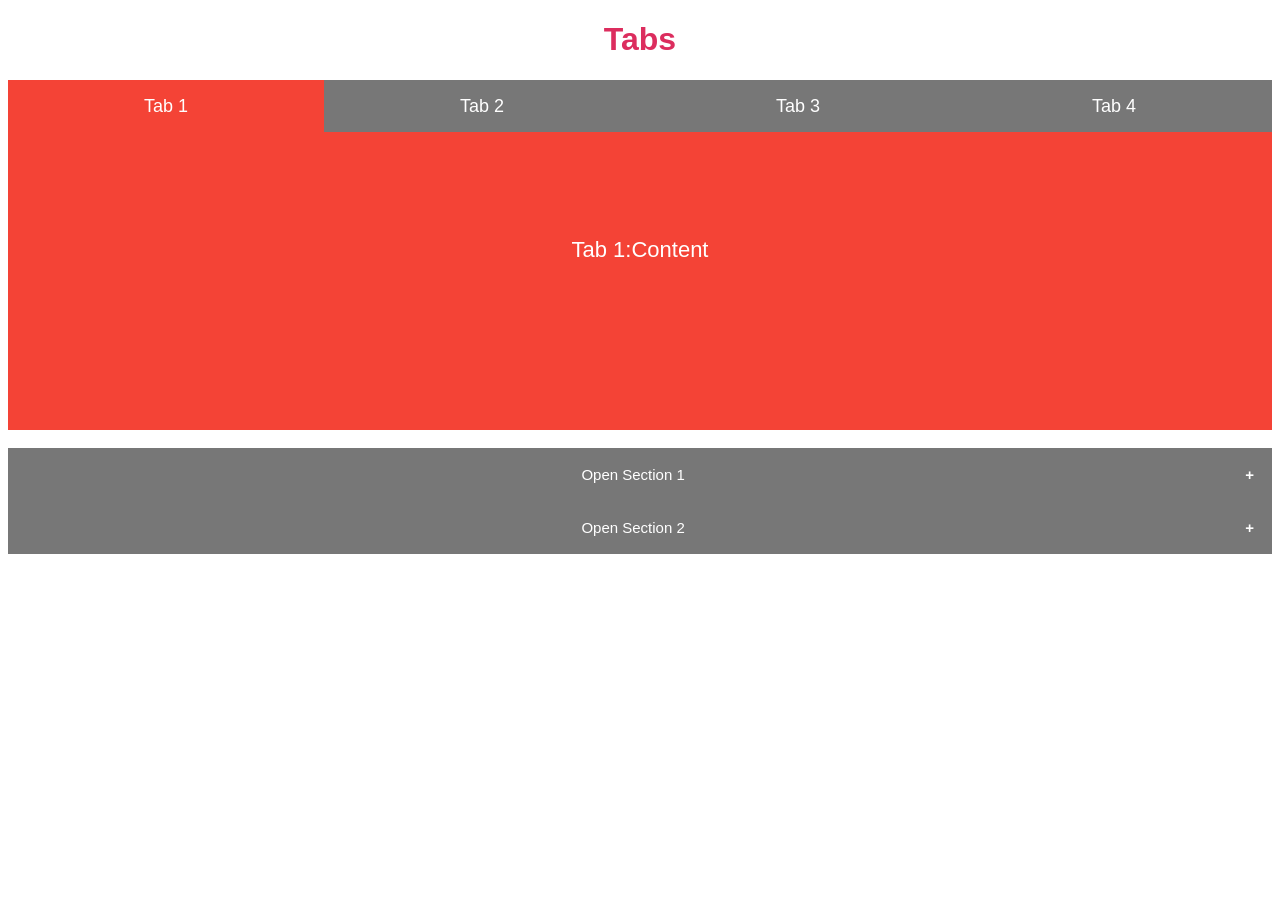
<file: COLLAPSE-TAB/index.html>
<!DOCTYPE html>
<html lang="en">
<head>
    <meta charset="UTF-8">
    <title>Tabs</title>
    <link rel="stylesheet" type="text/css" href="css/style.css">
</head>
<body>
<h1 class="title">Tabs</h1>
<div class="tabContainer">
    <div class="buttonContainer">
        <button onclick="showPanel(0,'#f44336')">Tab 1</button>
        <button onclick="showPanel(1,'#4caf50')">Tab 2</button>
        <button onclick="showPanel(2,'#2196f3')">Tab 3</button>
        <button onclick="showPanel(3,'#ff5722')">Tab 4</button>
    </div>
    <div class="tabPanel">Tab 1:Content</div>
    <div class="tabPanel">Tab 2:Content</div>
    <div class="tabPanel">Tab 3:Content</div>
    <div class="tabPanel">Tab 4:Content</div>
</div>
<br>
<button class="collapsible">Open Section 1</button>
<div class="content" style="background-color:RGB(247, 202, 201)">
  <p>my content.</p>
</div>
<button class="collapsible">Open Section 2</button>
<div class="content" style="background-color:#F5DF4D">
  <p>my content.</p>
</div>
<script src="js/script.js"></script>
</body>
</html>
</file>
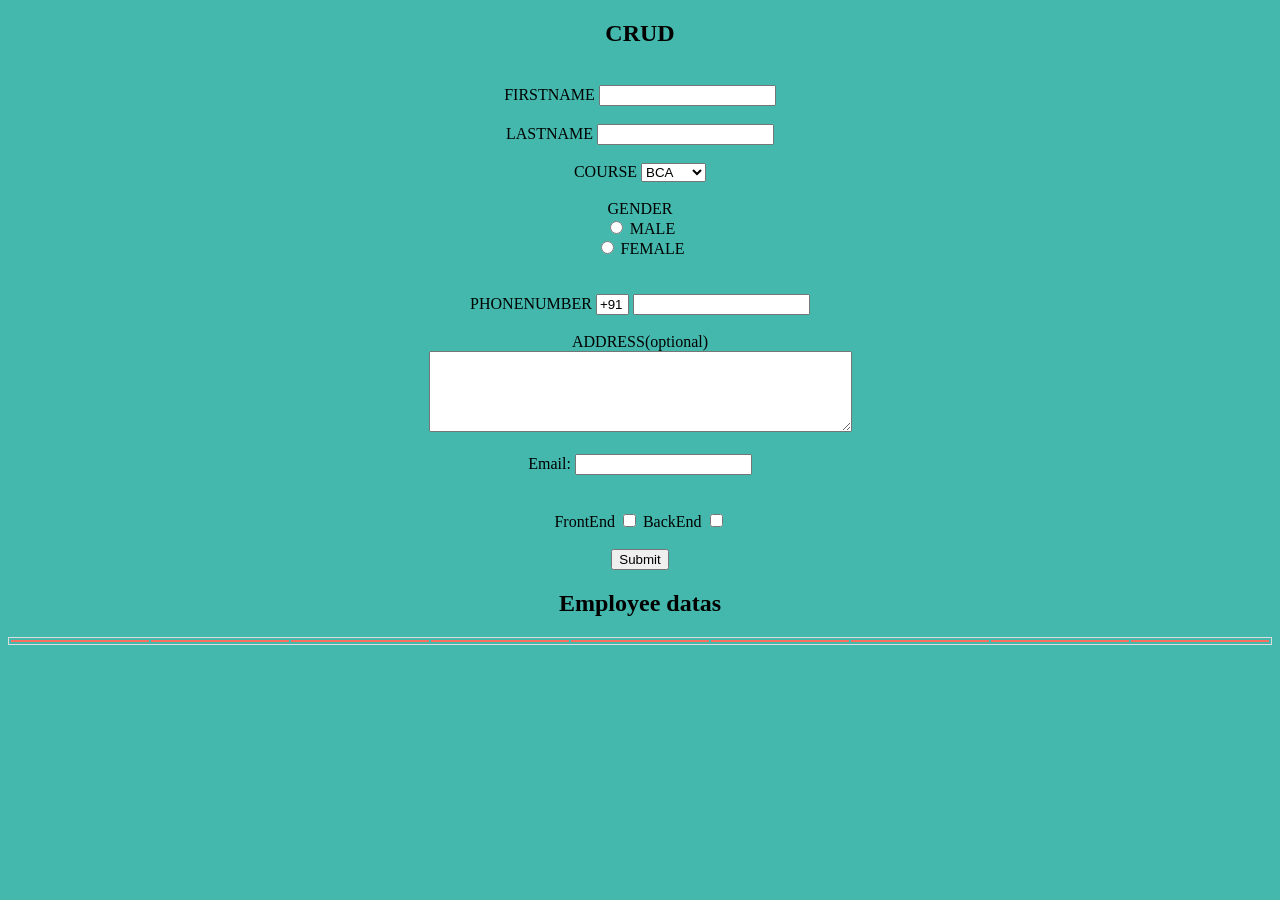
<file: CRUD/index.html>
<!DOCTYPE html>
<html lang="en">  
<head>   
<title>CRUD</title>  
<meta charset="utf-8">
<meta name="viewport" content="width=device-width, initial-scale=1">
<link rel="stylesheet" href="CSS/STYLE.CSS">
<script src="JS/script.js"></script>
</head>  
<body>  
    <h2>CRUD</h2>
<br>  
<form id="myForm">  
<label> FIRSTNAME</label>         
<input type="text" name="firstname" size="20" id="firstname" required/><span id="firstspan"></span> <br> <br>  
<label>LASTNAME </label>     
<input type="text" name="lastname" size="20" id="lastname" required/><span id="lastspan"></span> <br> <br>  
<label>   
COURSE  
</label>   
<select id="course">    
<option value="BCA">BCA</option>  
<option value="BBA">BBA</option>  
<option value="BTech">B.Tech</option>  
<option value="MBA">MBA</option>  
<option value="MCA">MCA</option>  
<option value="MTech">M.Tech</option>  
</select>  
  <span id="coursespan"></span>
<br>  
<br>  
<label>   
GENDER  
</label><span id="genderspan"></span><br>  
<input type="radio" id="male" name="gender" value="MALE"> MALE <br>  
<input type="radio" id="female" name="gender" value="FEMALE"/> FEMALE <br>  
<br>  
<br>  
<label>   
PHONENUMBER
</label>  
<input type="text" name="country code"  value="+91" size="2" class="heights"/>   
<input type="number" id="phonenumber" size="10"/> <span id="phonespan"></span><br> <br> 
<label> 
ADDRESS(optional)
</label>  
<span id="addressspan"></span>
<br>  
<textarea cols="50" rows="5" id="address" name="address" value="address">  
</textarea>  
<br> <br>  
<label>
Email:  
</label>
<input type="email" id="email" class="heights"/><span id="emailspan"></span>
 <br>    
<br> <br> 
<label> 
FrontEnd
</label>
<input type="checkbox" id="frontend" value="frontend">
BackEnd
<input type="checkbox" id="backend" value="backend"><span id="developerspan"></span>
<br><br>
<input type="button" value="Submit" id="submitbtn" onclick="myFunction()"/>  
<button type="button" value="" onclick="myUpdate()" id="updatebtn" hidden />UPDATE</button>
<h2>Employee datas</h2>
<table id="myTable">
  <caption></caption>
  <tr>
  <th></th>
  <th></th>
  <th></th>
  <th></th>
  <th></th>
  <th></th>
  <th></th>
  <th></th>
  <th></th>
  </tr>

</table>
</form>  
</body>  
</html>
</file>
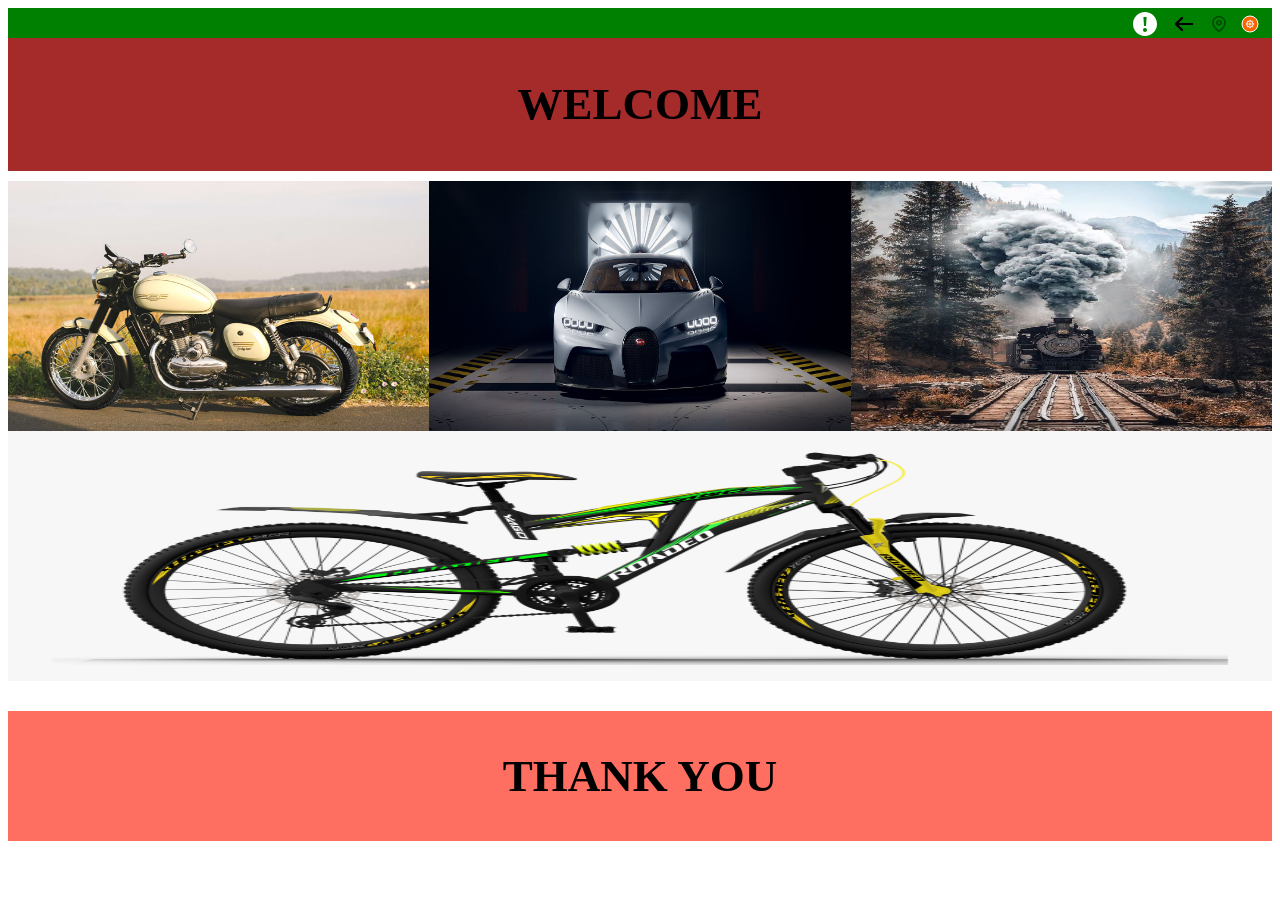
<file: FLEX/index.html>
<!DOCTYPE html>
<html lang="en">
<head>
<title>FLEX DESIGN</title>
<meta charset="utf-8">
<meta name="viewport" content="width=device-width, initial-scale=1">
<style>
* {
  box-sizing: border-box;
}
.header {
  padding: 3px;
  text-align: center;
  font-size: 30px;
  margin-bottom: 10px;
  background-color:brown;
}
.rows {
  margin-bottom: 30px;
  font-size: 25px;
  display: flex;
  flex-wrap: wrap;
}
.ColOne{
  padding: 30px;
  height: 250px;
  flex: 33%;
  flex-wrap: wrap;
  text-align:center;
  background-color:#FF6F61;
  background-image:url(image/bike.jpg);
  background-size:cover;
  background-size:100% 100%;
}
.ColTwo{
  padding: 30px;
  height: 250px;
  flex: 33%;
  flex-wrap: wrap;
  text-align:center;
  background-color:#6B5B95;
  background-image:url(image/car.jpg);
  background-size:cover;
  background-size:100% 100%;
}
.ColThree {
  padding: 30px;
  height: 250px;
  flex: 33%;
  flex-wrap: wrap;
  text-align:center;
  background-color:#88B04B;
  background-image:url(image/train.jpg);
  background-size:cover;
  background-size:100% 100%;
}
.ColFour {
  padding: 30px;
  height: 250px;
  flex: 100%;
  flex-wrap: wrap;
  text-align:center;
  background-color:yellow;
  background-image:url(image/cycle.png);
  background-size:cover;
  background-size:100% 100%;
}
.footer {
  background-color:#FF6F61;
  padding: 2px;
  font-size: 30px;
  text-align: center;
}
@media screen and (min-width: 481px) and (max-width: 768px) {
  .col1, .col2, .col3, .col4{
    flex: 50%;
    flex-wrap: wrap;
  }
}
@media screen and (min-width: 320px) and (max-width: 480px) {
  .col1, .col2, .col3, .col4{
    flex: 100%;
    flex-wrap: wrap;
  }
}
.navBar{
   height: 30px;
   background-color:green;
}
nav{
   height:30px;
   float:right;
   background-image: url(image/spriteimage.svg);
   background-position: -307px 43px;
   width: 154px;
}
</style>
</head>
<body>
<div class="navBar">
  <nav></nav>
</div>
<div class="header">
  <h2>WELCOME</h2>
</div>
<div class="rows">
<div class="ColOne"></div>
<div class="ColTwo"></div>
<div class="ColThree"></div>
<div class="ColFour"></div>
</div>
<div class="footer">
  <h2>THANK YOU</h2>
</div>
</body>
</html>
</file>
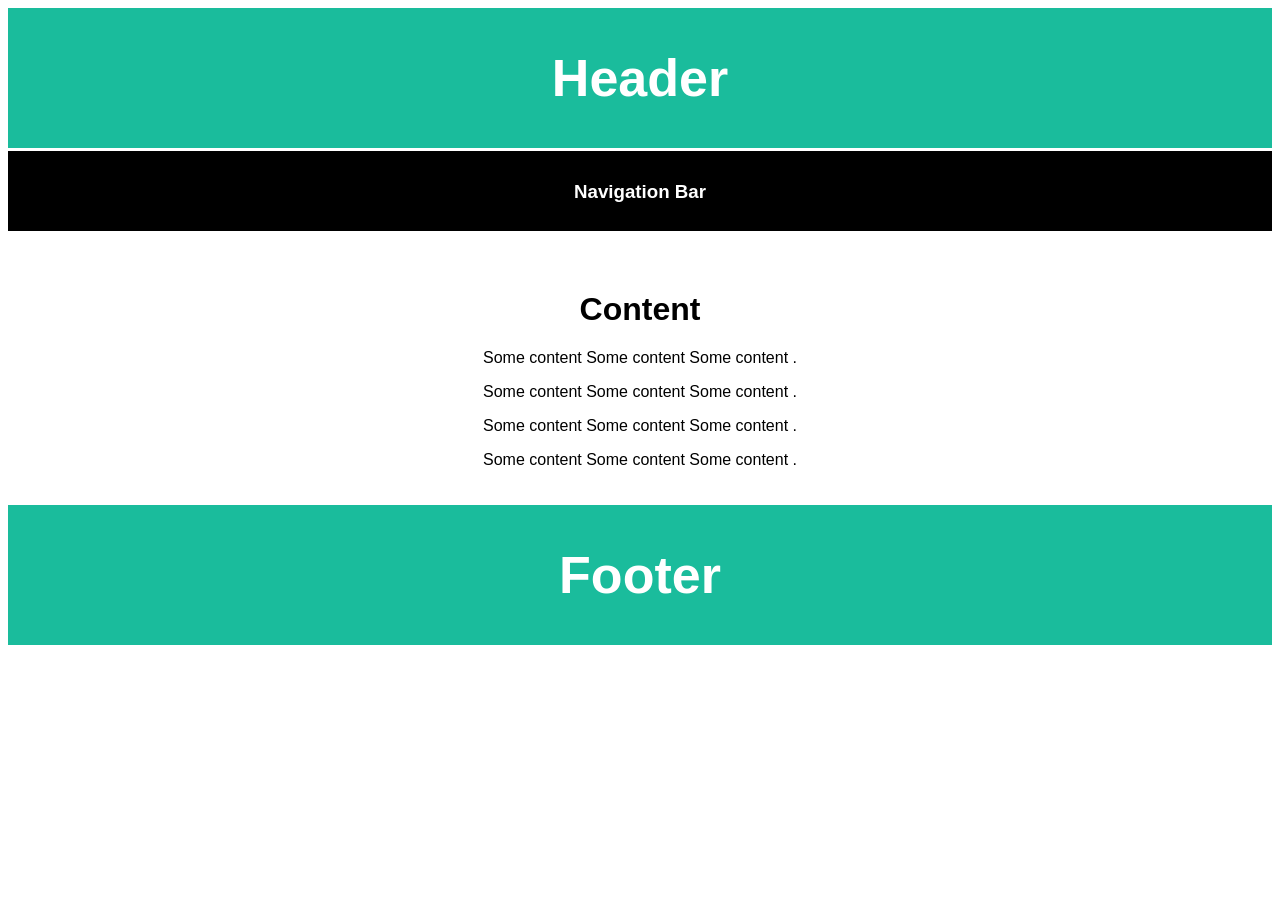
<file: LAYOUT/index.html>
<!DOCTYPE html>
<html lang="en">
<head>
<title>LAYOUT</title>
<style>
body {
  font-family: Helvetica, Arial, Verdana, Tahoma, sans-serif;
}
h3{
text-align:center;
background-color:black;
color:white;
margin-top: 3px;
height: 50px;
padding-top: 30px;
}
.HeaderAndFooter {
  padding: 5px;
  text-align: center;
  background: #1abc9c;
  color: white;
  font-size: 26px;
}
.content{
padding:20px; 
text-align:center;
}
</style>
</head>
<body>
<div>
<div class="HeaderAndFooter">
  <h1>Header</h1>
</div>
<div>
<h3>Navigation Bar</h3>
</div>
<div class="content">
  <h1>Content</h1>
  <p>Some content Some content Some content .</p>
  <p>Some content Some content Some content .</p>
  <p>Some content Some content Some content .</p>
  <p>Some content Some content Some content .</p>
</div>
<div class="HeaderAndFooter">
  <h1>Footer</h1>
</div>
</div>
</body>
</html>
</file>
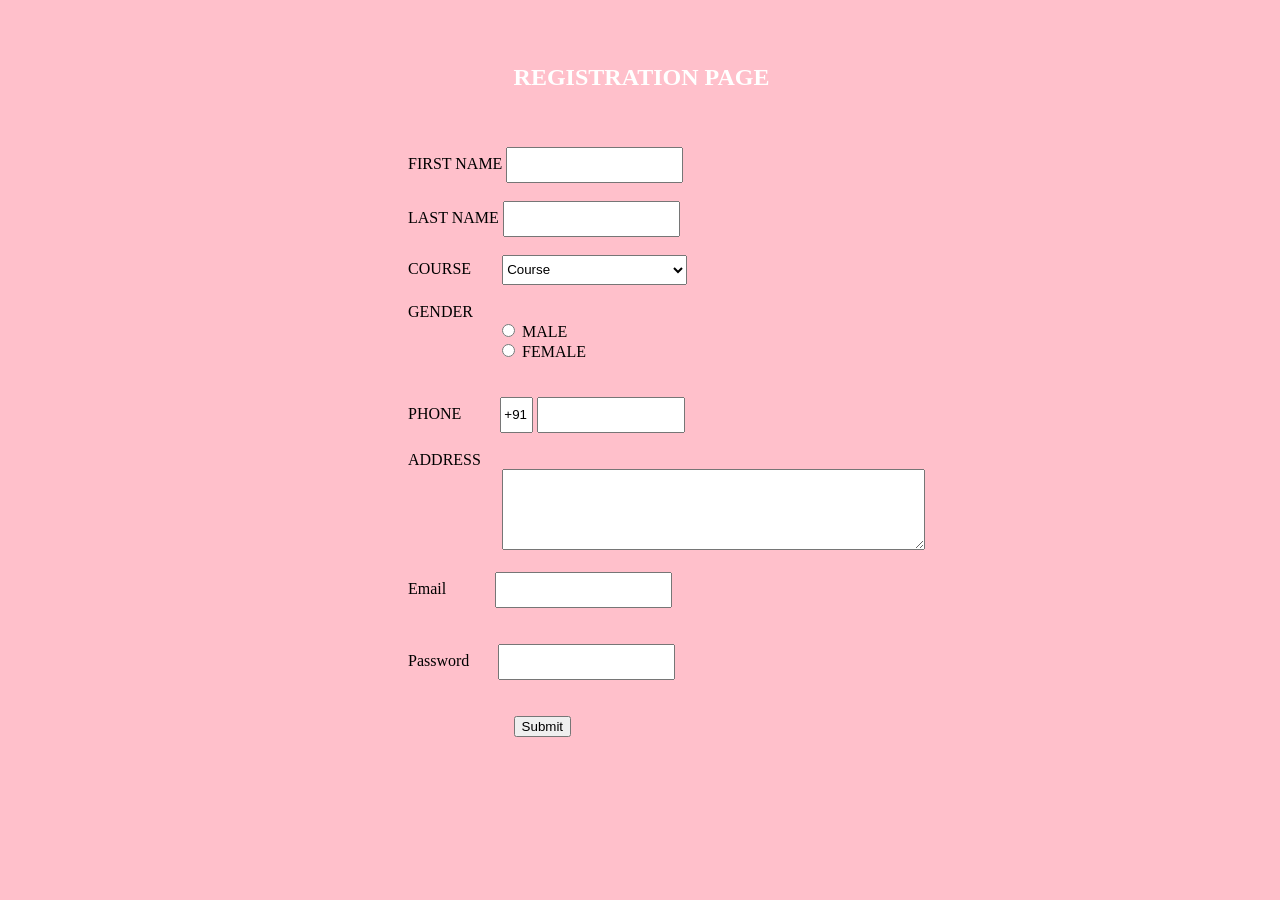
<file: REGISTER/index.html>
<!DOCTYPE html>
<html lang="en">
<head>  
<meta charset="utf-8">
<meta name="viewport" content="width=device-width, initial-scale=1">
<title>Registration Page</title>  
<style>
.centers
{
margin-left:400px;  
}
.heights
{
height:30px;
}
body{
    background-color:pink;
}
</style>
</head>  
<body> 
<br><br>
<h2 style="color:white;margin-left:40%;">REGISTRATION PAGE</h2> 
<br><br>  
<form>  
    <label class="centers"> FIRST NAME</label>        
    <input type="text" name="firstname" size="20" class="heights"/> <br> <br>  
    <label class="centers">LAST NAME </label>    
    <input type="text" name="lastname" size="20" class="heights"/> <br> <br>  
    <label class="centers">COURSE</label>  
    <select style="margin-left:27px;height:30px;width:185px;">  
          <option value="Course">Course</option>  
          <option value="BCA">BCA</option>  
          <option value="BBA">BBA</option>  
          <option value="B.Tech">B.Tech</option>  
          <option value="MBA">MBA</option>  
          <option value="MCA">MCA</option>  
          <option value="M.Tech">M.Tech</option>  
    </select>  
<br><br>  
<label class="centers">GENDER</label>
 <br>  
<input type="radio" name="male" style="margin-left:494px;"/> MALE <br>  
<input type="radio" name="female" style="margin-left:494px;"/> FEMALE <br>  
<br><br>  
<label class="centers">PHONE</label>  
<input type="text" name="country code"  value="+91" size="2"  style="margin-left:35px;" class="heights"/>  
<input type="text" name="phone" size="10" class="heights" style="width:140px;"/> <br> <br>
<label class="centers">ADDRESS</label>  
<br>  
<textarea cols="50" rows="5" value="address" style="margin-left:494px;">  
</textarea>  
<br><br>  
<label class="centers">Email</label>
<input type="email" id="email" name="email" class="heights" style="margin-left:45px;"/> <br>    
<br><br>
<label class="centers">Password</label>
<input type="Password" id="pass" name="pass" class="heights" style="margin-left:25px;"> <br>  
<br><br>  
<input type="button" value="Submit" style="margin-left:40%;"/>
</form>  
</body>  
</html>
</file>
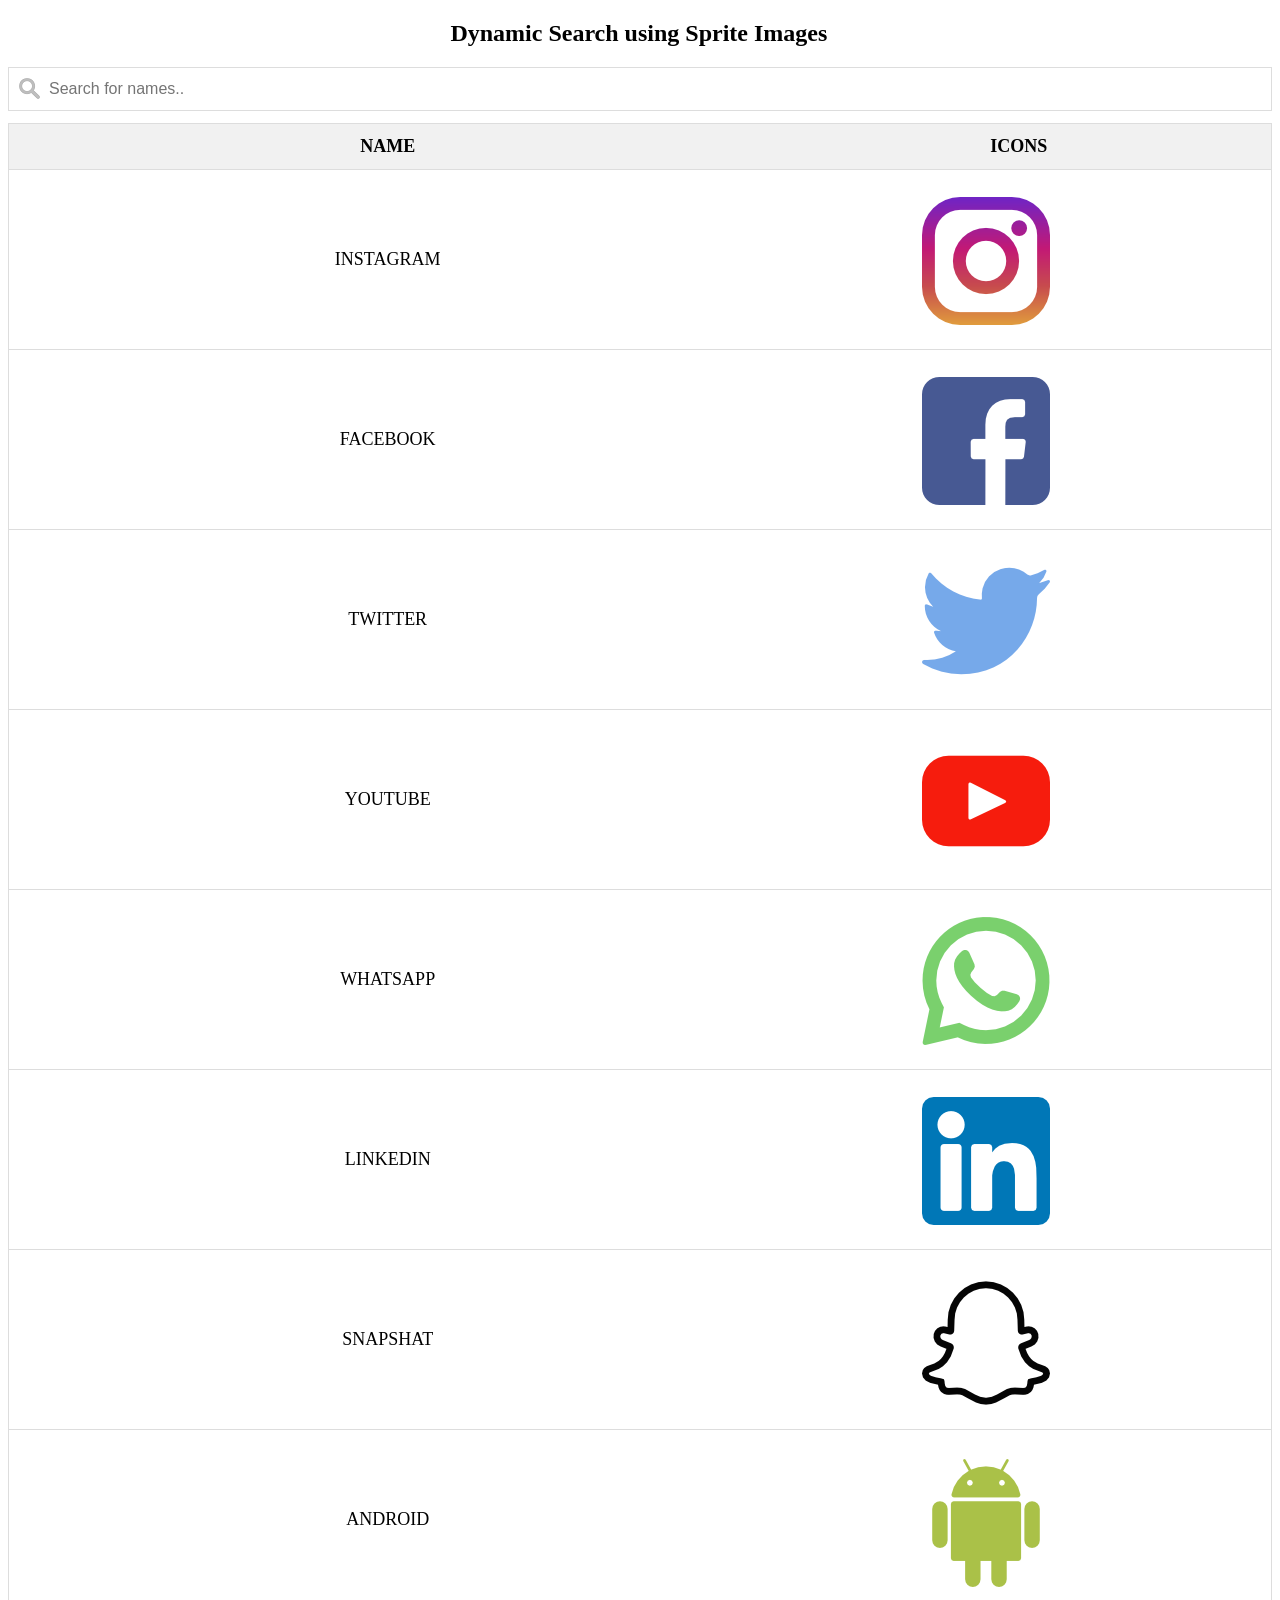
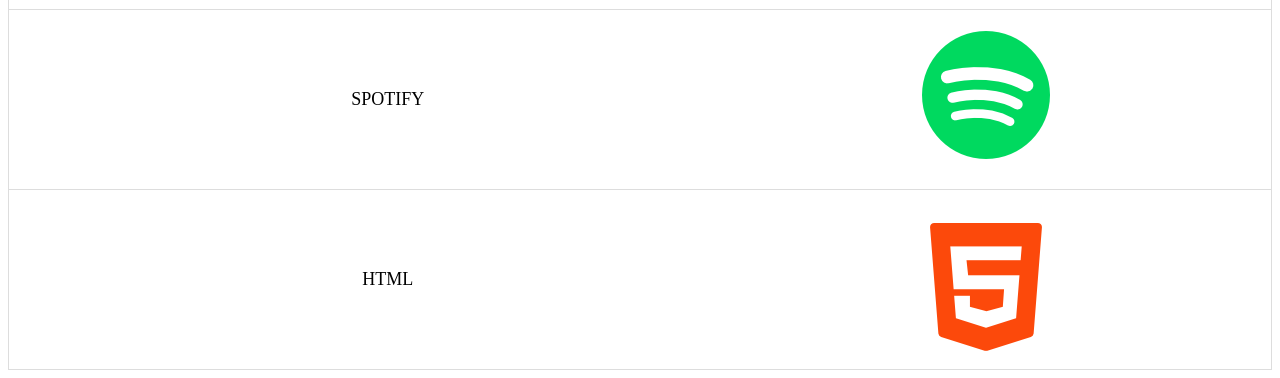
<file: SEARCH/index.html>
<!DOCTYPE html>
<html lang="en">
<head>
  <title>SEARCH</title>
<meta name="viewport" content="width=device-width, initial-scale=1">
<link rel="stylesheet" href="css/style.css">
</head>
<body>
<h2 style="margin-left:35%;">Dynamic Search using Sprite Images</h2>
<input type="text" id="myInput" onkeyup="myFunction()" placeholder="Search for names.." title="Type in a name">
<table id="myTable">
  <caption></caption>
  <tr class="header">
    <th style="width:60%;">NAME</th>
    <th style="width:40%;">ICONS</th>
  </tr>
  <tr>
    <td>INSTAGRAM</td>
    <td class="app" style="background: url('image/sprite.png') 0 0;"></td>
  </tr>
  <tr>
    <td>FACEBOOK</td>
    <td class="app" style="background: url('image/sprite.png') -200px 0;"></td>
  </tr>
  <tr>
    <td>TWITTER</td>
    <td class="app" style="background: url('image/sprite.png') -400px 0;"></td>
  </tr>
  <tr>
    <td>YOUTUBE</td>
    <td class="app" style="background: url('image/sprite.png') -600px 0;"></td>
  </tr>
  <tr>
    <td>WHATSAPP</td>
    <td class="app" style="background: url('image/sprite.png') -800px 0;"></td>
  </tr>
  <tr>
    <td>LINKEDIN</td>
    <td class="app" style="background: url('image/sprite.png') -1000px 0;"></td>
  </tr>
  <tr>
    <td>SNAPSHAT</td>
    <td class="app" style="background: url('image/sprite.png') -1400px 450px;"></td>
  </tr>
  <tr>
    <td>ANDROID</td>
    <td class="app" style="background: url('image/sprite.png') -1600px 450px;"></td>
  </tr>
  <tr>
    <td>SPOTIFY</td>
    <td class="app" style="background: url('image/sprite.png') -2400px 260px;"></td>
  </tr>
  <tr>
    <td>HTML</td>
    <td class="app" style="background: url('image/sprite.png') -2600px 272px;"></td>
  </tr>
</table>
<script src="js/script.js"></script>
</body>
</html>
</file>
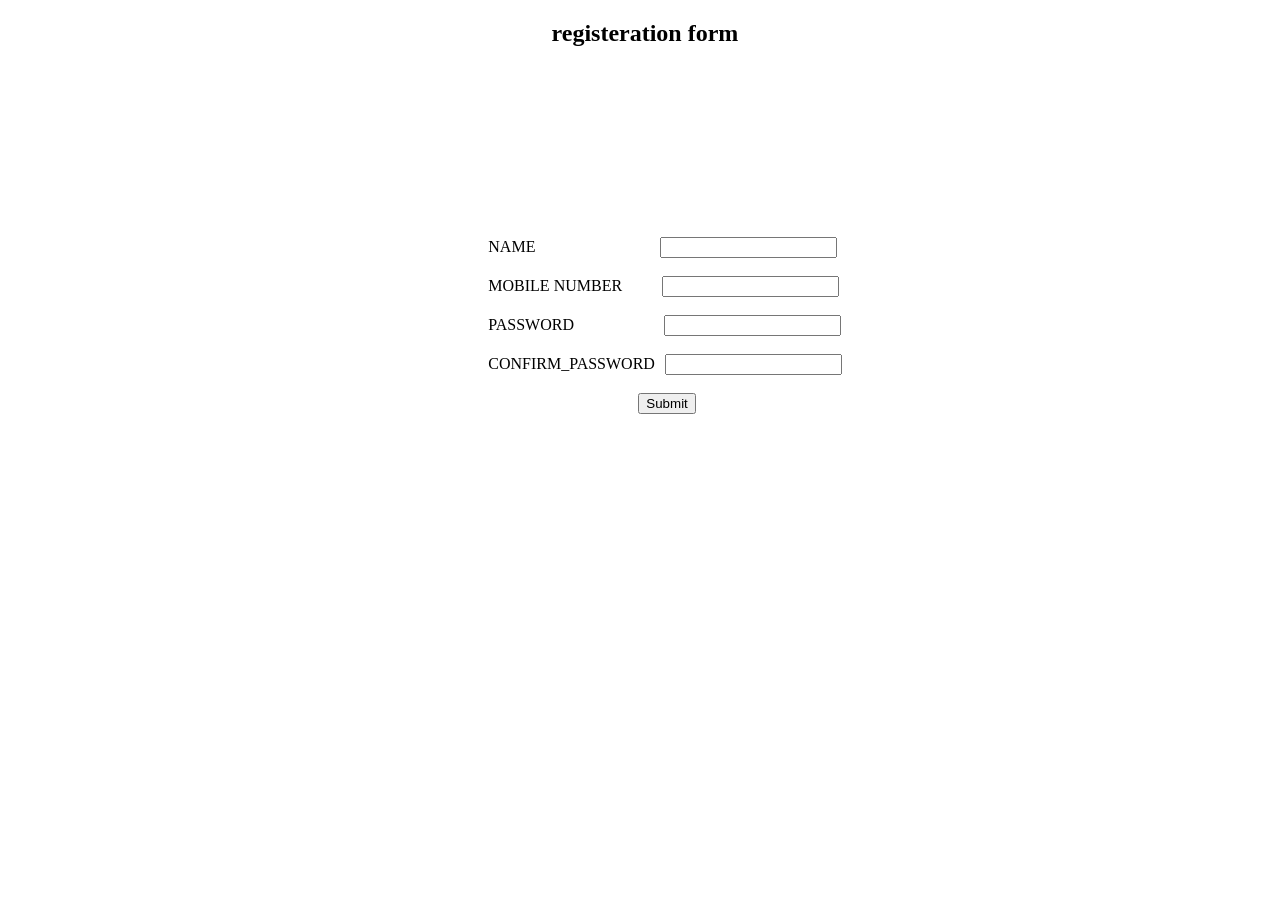
<file: ToDoList/index.html>
<!DOCTYPE html>
<html lang="en">
<head>
    <meta charset="UTF-8">
    <meta http-equiv="X-UA-Compatible" content="IE=edge">
    <meta name="viewport" content="width=device-width, initial-scale=1.0">
    <title>register page</title>
    <style>
        .myform{
            margin-top: 15%;
            margin-left: 38%;
        }
    </style>
</head>
<body>
  <h2 style="margin-left: 43%;">registeration form</h2>  
    <form method="post" action="login.html"  onsubmit="return myFunction()" class="myform">
    NAME<input type="text" id="name" style="margin-left:125px;" required><br><br>
    MOBILE NUMBER<input type="number" id="mobile" style="margin-left:40px;" required><br><br>
    PASSWORD<input type="password" id="pwd" style="margin-left:90px;" required><br><br>
    CONFIRM_PASSWORD<input type="password" id="cnfpwd" style="margin-left:10px;" required><br><br>
    <input type="submit" style="margin-left:150px;">
</form>
</body>
</html>
<script>
    function myFunction()
    {
        var pwd=document.getElementById("pwd").value;
        var cnfpwd=document.getElementById("cnfpwd").value;
        if(pwd==cnfpwd)
        {
        alert("account created successfully");
        var name=document.getElementById("name").value;
        var mobile=document.getElementById("mobile").value;
        var password=document.getElementById("pwd").value;
        let data={
            name:name,
            mobile:mobile,
            password:password
        }
        localStorage.setItem('data', JSON.stringify(data));
        }
        else
        {
         alert("password and confirm password mismatch!!!");
         return false;
        }
    }
</script>
</file>
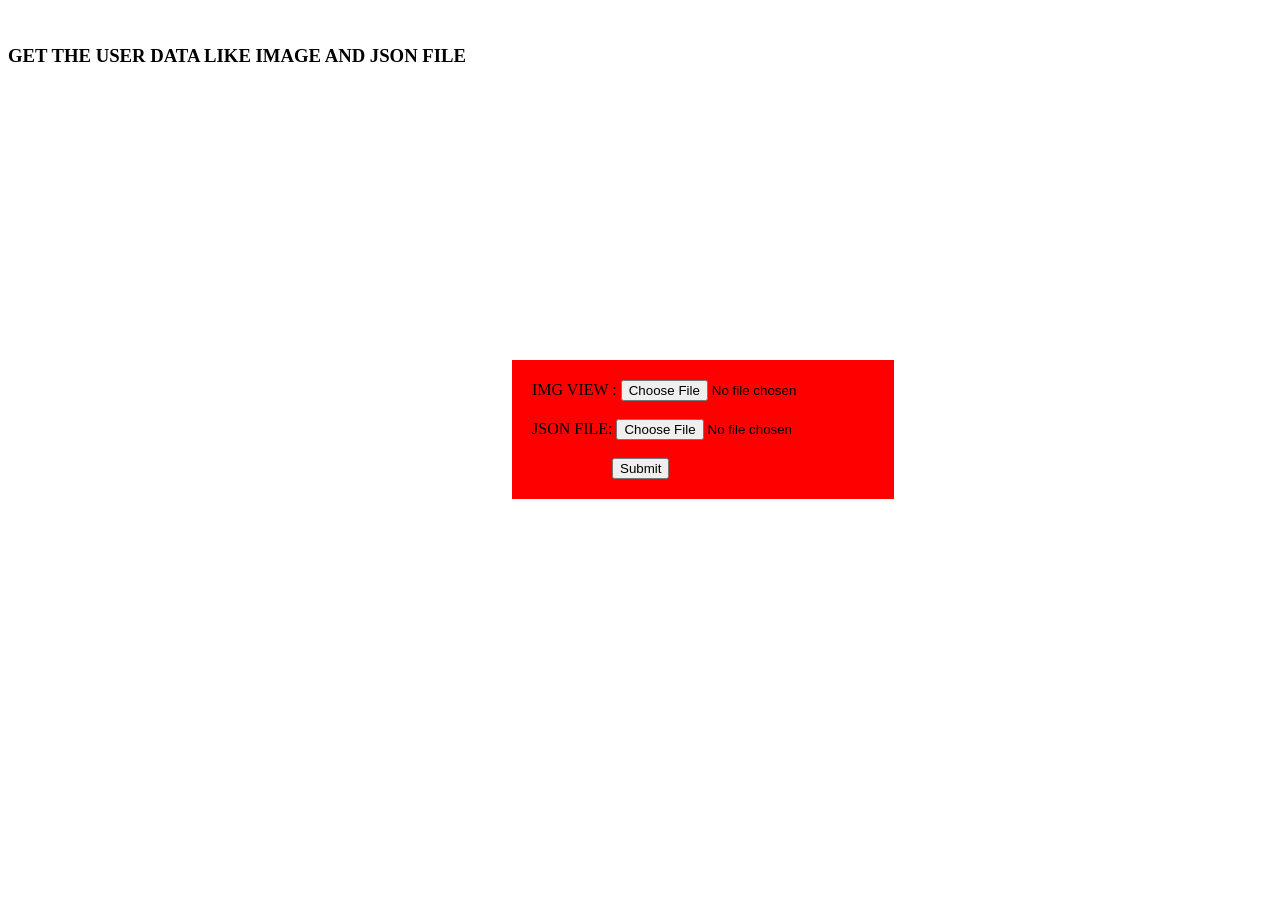
<file: ImageAndJson/index .html>
<!DOCTYPE html>
<html lang="en">
<head>
<title>READ USER DATA</title>
<style>
  div {
  position: absolute;
  top: 40%;
  left:40%;
  padding:20px;
  background-color:red;
}
</style>
</head>
<body>
<br>
<h3>GET THE USER DATA LIKE IMAGE AND JSON FILE</h3>
<form method="get" action="next.html" target="_blank">
<div>
<span>IMG VIEW : </span><input type="file" accept="image/*" name="image" id="image" required />
<br><br>
<span>JSON FILE: </span><input type="file" id="jsonfileinput" accept=".json" required />
<br><br>
<input type="submit" style="margin-left:80px;">
</div>
</form>
<script>
document.querySelector("#image").addEventListener("change",function(){
const reader=new FileReader();
reader.addEventListener("load",()=>{
localStorage.setItem("recent-image", reader.result);
console.log(reader.result);
}); 
reader.readAsDataURL(this.files[0]);

});
document.getElementById("jsonfileinput").addEventListener("change", function() {
  var file_to_read = document.getElementById("jsonfileinput").files[0];
  var fileread = new FileReader();
  fileread.onload = function(e) {
  
    var content = e.target.result;
    var data = JSON.parse(content); 
    window.localStorage.setItem("myObject", JSON.stringify(data));
  };
  fileread.readAsText(file_to_read);
  
  
});
</script>
</body>
</html>
</file>
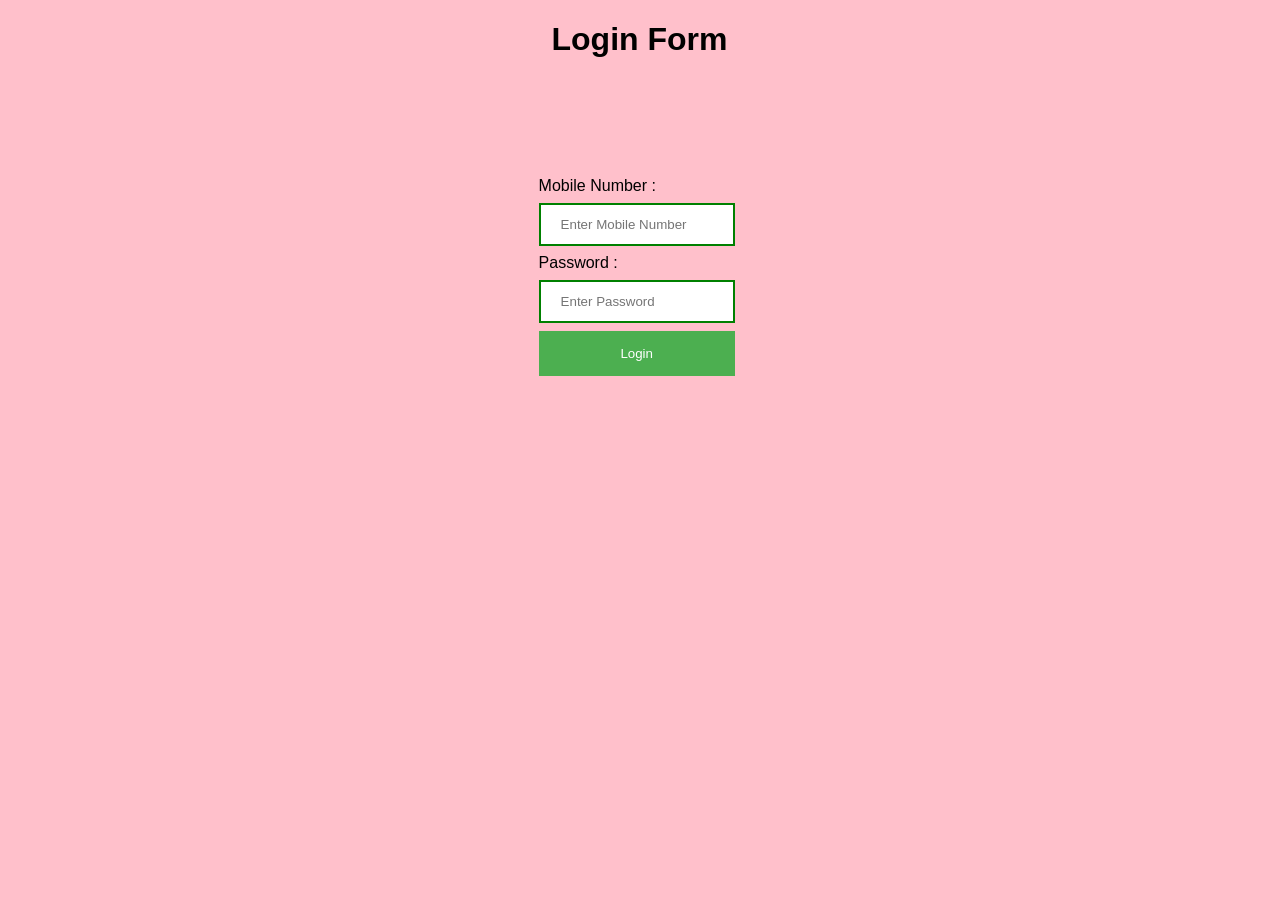
<file: ToDoList/login.html>
<!DOCTYPE html> 
<html lang="en"> 
<head>
<meta name="viewport" content="width=device-width, initial-scale=1">
<title> Login Page </title>
<style> 
Body {
  font-family: Calibri, Helvetica, sans-serif;
  background-color: pink;
}
button { 
       background-color: #4CAF50; 
       width: 50%;
        color:WHITE; 
        padding: 15px; 
        border: none; 
        cursor: pointer; 
        } 
 input[type=number], input[type=password] { 
        width: 50%; 
        margin: 8px 0;
        padding: 12px 20px; 
        display: inline-block; 
        border: 2px solid green; 
        box-sizing: border-box; 
    }
 button:hover { 
        opacity: 0.7; 
    } 
  .cancelbtn { 
        width: auto; 
        padding: 10px 18px;
        margin: 10px 5px;
    } 
 .container { 
        padding: 25px; 
        display: flex;
        flex-direction: column;
        margin-left: 40%; 
        margin-right:25%;
    } 
</style> 
</head>  
<body>  
     <h1 style="margin-left:43%;">Login Form </h1> <br><br><br><br>
    <form action="todo.html" method="post" onsubmit="return myfunction()">
        <div class="container"> 
            <label>Mobile Number : </label> 
            <input type="number" placeholder="Enter Mobile Number" name="mobile" id="mobile" required>
            <label>Password : </label> 
            <input type="password" placeholder="Enter Password" name="password" id="password" required>
            <button type="submit">Login</button> <BR>
        </div> 
    </form>   
</body>   
</html>
<script>
function myfunction()
{
let newObject = localStorage.getItem("data");
var obj=JSON.parse(newObject); 
var mobile=document.getElementById("mobile").value;
var password=document.getElementById("password").value;
if(mobile == obj.mobile && password==obj.password)
{}
else
{
    alert("enter correct username and password");
    return false;
}
}
</script>
</file>
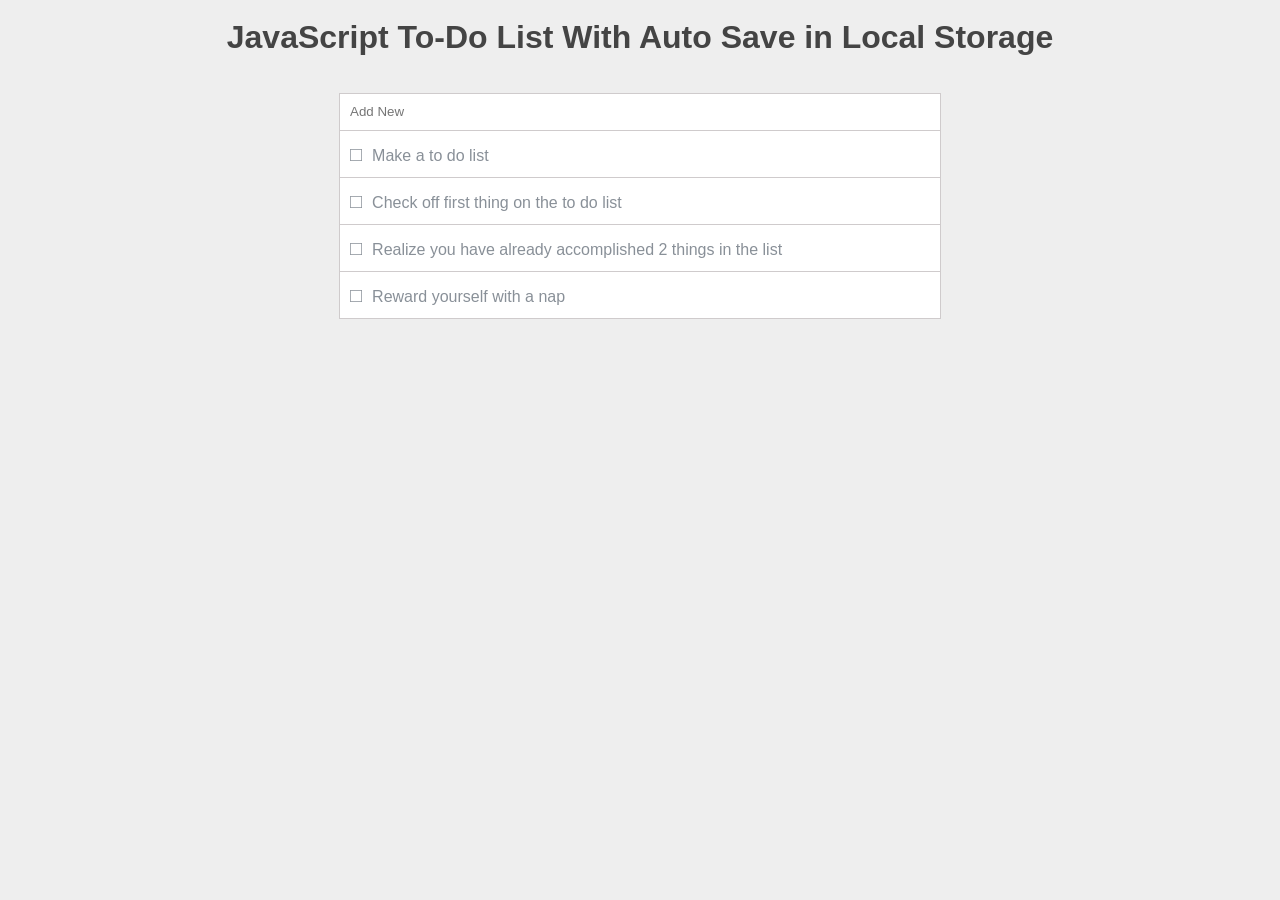
<file: ToDoList/todo.html>
<!DOCTYPE html>
<html lang="en" >
<head>
  <meta charset="UTF-8">
  <title>To-Do List with LocalStorage</title>
<link rel="stylesheet" href="./style.css">
</head>
<body>
<h1>JavaScript To-Do List With Auto Save in Local Storage</h1>
<div class="container">
  <form  action="#">
    <input type="text" name="item" id="item" placeholder="Add New" />
   
</form>  
<ul id="list"></ul>
</div>
  <script  src="./script.js"></script>
</body>
</html>
</file>
<file: COLLAPSE-TAB/css/style.css>
p{
    text-align: center;
}
.title{
    font-family: sans-serif;
    color: #dc2d5e;
    text-align: center;
}
.tabContainer{
    width: 100%;
    height: 350px;
    
}
.tabContainer .buttonContainer{
    height: 15%;
}
.tabContainer .buttonContainer button{
    width: 25%;
    height: 100%;
    float: left;
    border:none;
    outline:none;
    cursor: pointer;
    padding: 10px;
    font-family: sans-serif;
    font-size: 18px;
    background-color: #777;
    color:white;
}
.tabContainer .buttonContainer button:hover{
    background-color: #d7d4d4;
}
.tabContainer .tabPanel{
    height: 85%;
    background-color: gray;
    color: white;
    text-align: center;
    padding-top: 105px;
    box-sizing: border-box;
    font-family: sans-serif;
    font-size: 22px;
    display: none;
}
.collapsible {
    background-color: #777;
    color: white;
    cursor: pointer;
    padding: 18px;
    width: 100%;
    border: none;
    text-align: center;
    outline: none;
    font-size: 15px;
  }
  .collapsible:after {
    content: '\002B';
    color: white;
    font-weight: bold;
    float: right;
    margin-left: 5px;
  }
  .active:after {
    content: "\2212";
  }
  .content {
    padding: 0 18px;
    max-height: 0;
    overflow: hidden;
    transition: max-height 0.2s ease-out;
    background-color: #f1f1f1;
  }
</file>
<file: CRUD/CSS/STYLE.CSS>
body
{
   text-align:center;
   background-color:RGB(68, 184, 172);
}
table{
   width:100%;
   border: 1px solid #ddd;
    }
th,td{
    text-align: left;
}
span
{
  color:red;
}
tr:nth-child(even) {background-color:RGB(136, 176, 75);}
tr:nth-child(odd) {background-color:#ff6f61;}
</file>
<file: SEARCH/css/style.css>
* {
  box-sizing: border-box;
}
#myInput {
  background-image: url('../image/searchicon.png');
  background-position: 10px 10px;
  background-repeat: no-repeat;
  width: 100%;
  font-size: 16px;
  padding: 12px 20px 12px 40px;
  border: 1px solid #ddd;
  margin-bottom: 12px;
}
#myTable {
  border-collapse: collapse;
  width: 100%;
  border: 1px solid #ddd;
  font-size: 18px;
}
#myTable th, #myTable td {
  padding: 12px;
  text-align: center;
  align-items: center;
}
#myTable tr {
  border-bottom: 1px solid #ddd;
}

#myTable tr.header, #myTable tr:hover {
  background-color: #f1f1f1;
}

td{
    height:180px;
}
.app{
  width: 200px;
  height: 175px;
  position: absolute;
  margin-left:120px;
}
</file>
<file: ToDoList/style.css>
@charset "UTF-8";
body {
  background: #eee;
  color: #444;
  font-family: "Helvetica", arial, sans-serif;
}
.container {
  background: #fff;
  max-width: 600px;
  width: 100%;
  display: table;
  margin: 0 auto;
  margin-top: 40px;
  border: 1px solid #cfcbcc;
}
input {
  border: none;
  display: block;
  width: 98.4%;
  line-height: 1.5;
  padding: 8px 0 8px 10px;
  border-bottom: 1px solid #cfcbcc;
  outline: 0;
}
h1, h2 {
  text-align: center;
  margin-bottom: 0px;
  line-height: 1;
}
h2 {
  color: gray;
}
ul {
  list-style: none;
  margin: 0;
  padding: 0;
}
ul li {
  color: #899098;
  font-weight: 400;
  border-bottom: 1px solid #cfcbcc;
  line-height: 1.5;
  padding: 8px 0;
}
ul li:before {
  content: "□";
  padding: 10px 10px;
  font-size: 20px;
}
ul li:hover {
  text-decoration: line-through;
  cursor: pointer;
}
ul li:last-child {
  border-bottom: none;
}

.checked {
  color: green;
}
.checked:before {
  content: "✓";
  padding: 10px 10px;
  font-size: 20px;
}
.checked:hover {
  text-decoration: none;
}
.checked:hover:after {
  content: "(remove)";
  color: tomato;
  text-align: right;
}
</file>
